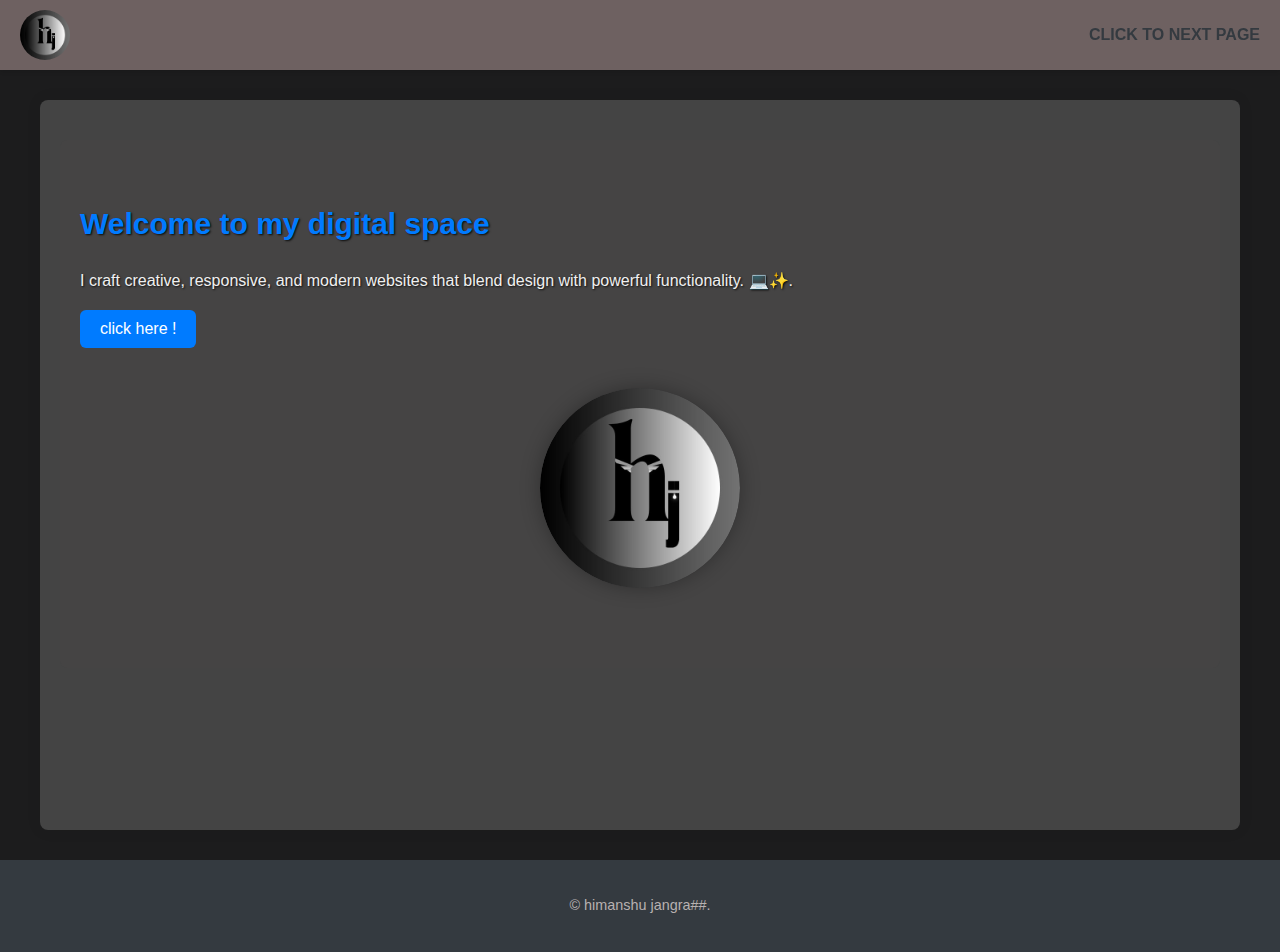
<file: cia.html>
<!DOCTYPE html>
<html lang="en">
<head>
    <meta charset="UTF-8">
    <meta name="viewport" content="width=device-width, initial-scale=1.0">
    <title>My Website - Homepage</title>
    <link rel="stylesheet" href="cia.css">
</head>
<body>

    <div id="logo-overlay" class="logo-overlay">
        <div class="overlay-content">
            <h2>hey! </h2>
            
            <img src="Black and White Circle Business Logo.jpg" alt="Overlay Image" class="overlay-image">
            
            <div class="3d-text">!GREAT</div> 
            
            <p>HIMANSHU JANGRA#</p>
            <button onclick="closeOverlay()">Close</button>
        </div>
    </div>

    <header class="main-header">
        <div class="logo-container">
            <img src="Black and White Circle Business Logo.jpg" 
                 alt="Company Logo" 
                 class="site-logo" 
                 id="main-logo" 
                 onclick="openOverlay()"> 
        </div>
        <nav class="main-nav">
            <ul>
                <li><a href="cia2.html" target="_blank">CLICK TO NEXT PAGE </a></li>
            </ul>
        </nav>
    </header>
    <main class="content-area">
        <iframe src="https://cianet.in/" class="background-iframe" title="Live Website Background"></iframe>
    <div class="main-content-wrapper">
        <h1 class="text-loader"></h1>
        <p>I craft creative, responsive, and modern websites that blend design with powerful functionality. 💻✨.</p>
       <button onclick="window.open('https://www.instagram.com/_himanshu_jangra___/', '_blank')"
        style="background-color: #007BFF; color: white; border: none; padding: 10px 20px; 
               border-radius: 6px; cursor: pointer; font-size: 16px;">
    click here !
</button>


        <div class="earth-and-extra-image-container"> 
            <div class="earth-container">
                <div class="earth">
                    <img src="Black and White Circle Business Logo.jpg" alt="Rotating Inner Logo" class="earth-logo-image">
                </div>
            </div>
        </div>
    </main>

    <footer class="main-footer">
        <p>&copy; himanshu jangra##.</p>
    </footer>

    <script>
        function openOverlay() {
            const logo = document.getElementById('main-logo');
            const overlay = document.getElementById('logo-overlay');
            
            
            logo.style.opacity = '0';
            overlay.style.display = 'flex'; 
            
            
            setTimeout(() => {
                overlay.classList.add('active');
            }, 10);
        }

        function closeOverlay() {
            const logo = document.getElementById('main-logo');
            const overlay = document.getElementById('logo-overlay');
            
            
            overlay.classList.remove('active');
            
            
            setTimeout(() => {
                overlay.style.display = 'none';
                logo.style.opacity = '1';
            }, 800); 
        }
        
    </script>
</body>
</html>
</file>
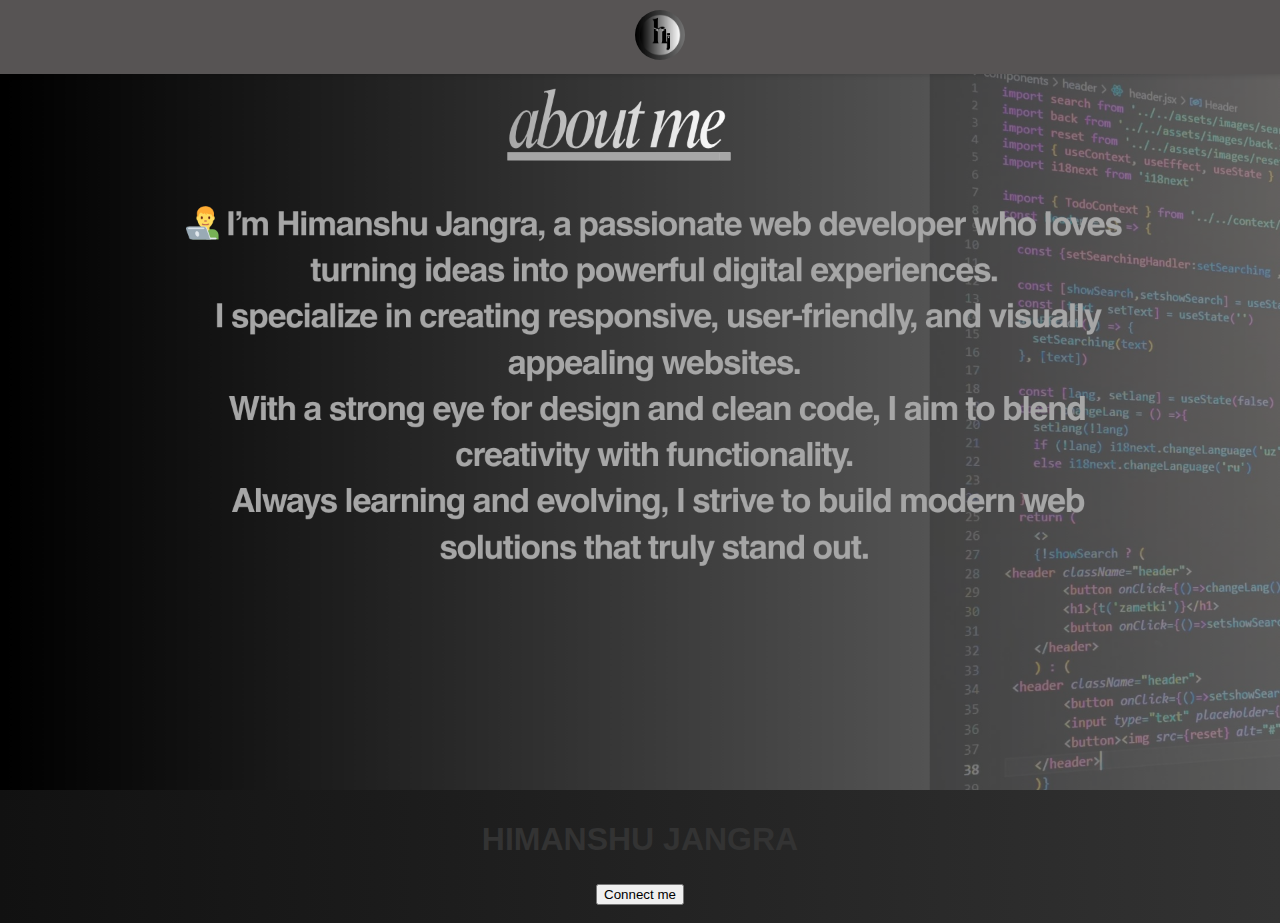
<file: cia3.html>
<!DOCTYPE html>
<html lang="en">
<head>
    <meta charset="UTF-8">
    <meta name="viewport" content="width=device-width, initial-scale=1.0">
    <title>Himanshu Jangra - Personal Portfolio</title>
    
    <link rel="stylesheet" href="cia3.css"> 
    
</head>
<body>
   
    <header class="main-header">
        <nav>
            <button class="logo-button" onclick="goToInstagram()">
                <img src="Black and White Circle Business Logo.jpg" alt="Company Logo">
            </button>
        </nav>
    </header>
    <div class="main-content">
    
    <div class="image-with-text-container">
        
        <img src="about me 2.png" alt="Himanshu's Profile Logo" class="profile-logo"> 
        
        <div class="side-text-area">
            <h2>HIMANSHU JANGRA</h2>
            <button onclick="goInstagram()">Connect me</button>
        </div>
        <br>
    </div>
    
</div>

    <script>
        
        function goToInstagram() {
            // लोगो पर क्लिक करने पर आपका इंस्टाग्राम लिंक एक नए टैब में खुलेगा
            window.open('last page.jpg', '_blank');
        }
        function goInstagram() {
            // लोगो पर क्लिक करने पर आपका इंस्टाग्राम लिंक एक नए टैब में खुलेगा
            window.open('https://www.instagram.com/_himanshu_jangra___/', '_blank');
        }
    </script>

</body>
</html>
</file>
<file: cia.css>
/* ----------------------------------------------------
   1. THEME VARIABLES: CONSISTENCY CONTROL
   ---------------------------------------------------- */
:root {
    --primary-color: #007bff;        /* Main accent color */
    --secondary-color: #343a40;      /* Dark text/footer color */
    --background-color: #1c1c1d;     /* Body background (very dark grey) */
    --text-color: #f0f0f0;           /* Text color (White/Light grey for contrast) - FIX 1 */
    --font-family: 'Segoe UI', Tahoma, Geneva, Verdana, sans-serif;
    --header-height: 70px;
    --content-bg: #444;              /* Content area background (Darker grey) - NEW VARIABLE */
}

/* ----------------------------------------------------
   2. GENERAL & RESET STYLES
   ---------------------------------------------------- */
body {
    font-family: var(--font-family);
    margin: 0;
    padding: 0;
    background-color: var(--background-color);
    color: var(--text-color); /* FIX 2: Body text color is set to be readable on dark background */
    line-height: 1.6;
    /* FIX 3: box-sizing body à¤•à¥‡ à¤¬à¤¾à¤¹à¤° à¤¹à¥‹à¤¨à¤¾ à¤šà¤¾à¤¹à¤¿à¤ */
}

/* FIX 4: à¤¯à¥‚à¤¨à¤¿à¤µà¤°à¥à¤¸à¤² à¤¬à¥‰à¤•à¥à¤¸-à¤¸à¤¾à¤‡à¤œà¤¿à¤‚à¤— à¤¸à¤¹à¥€ à¤œà¤—à¤¹ à¤ªà¤° */
*, *::before, *::after {
    box-sizing: border-box; 
}
/* ----------------------------------------------------
   9. LOGO OVERLAY ANIMATION STYLES
   ---------------------------------------------------- */
.logo-overlay {
    position: fixed;
    top: 0;
    left: 0;
    width: 100%;
    height: 100%;
    background-color: rgba(0, 0, 0, 0.95); /* Near black background */
    z-index: 2000; /* Ensure it is above all other content */
    display: none; /* Hidden by default */
    
    /* Starting state: Covers the whole page, but content is hidden/transformed */
    opacity: 0; 
    transform: scale(0.1) rotateX(180deg); /* Small and rotated */
    transform-origin: top left; /* Rotation starts from the logo's position */

    /* Set the smooth transition */
    transition: all 0.8s cubic-bezier(0.68, -0.55, 0.27, 1.55); /* Smooth, springy effect */
    
    /* To center the content inside the overlay */
    display: flex; 
    justify-content: center;
    align-items: center;
}

/* Active state: When the logo is clicked and transition begins */
.logo-overlay.active {
    opacity: 1;
    transform: scale(1) rotateX(0deg); /* Normal size and rotation */
    
    /* HALF SQUARE EFFECT */
    width: 50vw; /* Half the viewport width */
    height: 50vh; /* Half the viewport height */
    
    /* Center it on the screen */
    top: 25vh; /* Vertical centering */
    left: 25vw; /* Horizontal centering */
    
    border-radius: 10px;
    box-shadow: 0 0 50px rgba(87, 85, 85, 0.8); /* Light glow using header color */
}

.overlay-content {
    color: white;
    text-align: center;
    padding: 20px;
}

.overlay-content button {
    background-color: var(--primary-color);
    color: white;
    border: none;
    padding: 10px 20px;
    margin-top: 20px;
    cursor: pointer;
    border-radius: 5px;
    transition: background-color 0.3s;
}

.overlay-content button:hover {
    background-color: #0056b3;
}

/* Smoothly hide the logo during the transition */
#main-logo {
    transition: opacity 0.5s ease; 
    cursor: pointer;
}

/* ----------------------------------------------------
   3. HEADER & LOGO STYLES
   ---------------------------------------------------- */
.main-header {
    background-color: rgb(110, 97, 97); /* Header background color (Reddish) */
    padding: 0 20px;
    height: var(--header-height);
    display: flex; /* FIX 5: Comments removed or properly placed */
    justify-content: space-between;
    align-items: center;
    box-shadow: 0 2px 4px rgba(0, 0, 0, 0.1);
    position: sticky;
    top: 0;
    z-index: 900;
    
}

.site-logo {
    max-height: 50px;
    width: 50px;
    border-radius: 50%;
    object-fit: cover;
    display: block;
}


/* ----------------------------------------------------
   4. NAVIGATION STYLES
   ---------------------------------------------------- */
.main-nav ul {
    list-style: none;
    margin: 0;
    padding: 0;
    display: flex;
}

.main-nav li {
    margin-left: 25px;
}

.main-nav a {
    text-decoration: none;
    color: var(--secondary-color);
    font-weight: 600;
    padding: 10px 0;
    transition: color 0.3s, border-bottom 0.3s;
    border-bottom: 2px solid transparent;
}

.main-nav a:hover,
.main-nav a.active {
    color: var(--primary-color);
    border-bottom: 2px solid var(--primary-color);
}

/* ----------------------------------------------------
   5. MAIN CONTENT AREA STYLES
   ---------------------------------------------------- */
.content-area {
    padding: 40px 20px;
    min-height: calc(100vh - var(--header-height) - 100px);
    max-width: 1200px;
    margin: 30px auto;
    background-color: var(--content-bg); 
    border-radius: 8px;
    box-shadow: 0 0 15px rgba(0, 0, 0, 0.08);
}
.background-iframe {
    position: absolute;
    top: 0;
    left: 0;
    width: 100%;
    height: 100%;
    border: none;
    z-index: 1; 
    
    filter: blur(2px) grayscale(80%); 
    opacity: 0.30; 
    pointer-events: none; 
}


.main-content-wrapper {
    position: left;
    z-index: 3; 
    
    
    padding: 40px 20px; 
    
    
    background-color: rgba(70, 68, 68, 0.75); 
    border-radius: 8px;
}
.text-loader {
  font-size: 30px;
  font-weight: bold;
  font-family: 'Poppins', sans-serif;
  color: #ffffff;         /* 🔹 Default text color */
  opacity: 4;           /* 🔹 50% visibility */
  animation: FlipText 7s linear infinite;
}

/* Text animation */
.text-loader::before {
  content: "Welcome to my digital space";
  animation: FlipText 6s linear infinite;
}

@keyframes FlipText {
  0%, 19% {
    content: "Welcome to my digital space";
    transform: translateY(0);
    color: #0056b3;
  }
  20%, 39% {
    content: "Welcome to my digital office";
    transform: translateY(-5px);
    color: #f0f0f0;
  }
  40%, 59% {
    content: "Welcome to my digital world";
    transform: translateY(0);
    color: cornflowerblue;
  }
  60%, 79% {
    content: "Welcome to my digital home";
    transform: translateY(5px);
    color: lemonchiffon;
  }
  80%, 100% {
    content: "Welcome to my digital market";
    transform: translateY(0);
    color: lightslategray;
  }
}


/* Optional fade effect between texts */
@keyframes fadeText {
  0%, 45%, 100% { opacity: 1; }
  50%, 95% { opacity: 0.7; }
}



.main-content-wrapper h1,
.main-content-wrapper p,
.main-content-wrapper h3 {
    color: var(--text-color); 
    text-shadow: 1px 1px 2px rgba(0, 0, 0, 0.8); 
}
.content-area h1 {
    color: var(--primary-color);
}
.content-area p {
    color: var(--text-color); 
}

/* ----------------------------------------------------
  ------------------- */
.earth-and-extra-image-container {
    display: flex;
    justify-content: center;
    align-items: center;
    gap: 50px;
    margin: 40px auto;
    flex-wrap: wrap;
}


/* ----------------------------------------------------
   
   ---------------------------------------------------- */
.earth-container {
   
    width: 200px;
    height: 200px;
    perspective: 1000px;
}

.earth {
    width: 200px;
    height: 200px;
    
    background: radial-gradient(circle at 100px 100px, #3b3c3d, #323233);
    border-radius: 50%;
    box-shadow: inset 0 0 50px rgba(61, 60, 60, 0.5), 0 0 20px rgba(0, 0, 0, 0.3);
    position: relative;
    overflow: hidden;
    transform-style: preserve-3d;
    animation: rotateEarth 15s linear infinite;
}


.earth::before {
    content: '';
    position: absolute;
    top: 0;
    left: 0;
    width: 100%;
    height: 100%;
    background-image: url('data:image/svg+xml;utf8,<svg xmlns="http://www.w3.org/2000/svg" viewBox="0 0 200 200"><filter id="noiseFilter"><feTurbulence type="fractalNoise" baseFrequency="0.75" numOctaves="4" stitchTiles="stitch" result="noise"></feTurbulence><feColorMatrix in="noise" type="matrix" values="0 0 0 0 0, 0 0 0 0 0, 0 0 0 0 0, 0 0 0 0.4 0" result="opacityNoise" /><feGaussianBlur in="opacityNoise" stdDeviation="1.5" result="blurredNoise" /><feBlend in="SourceGraphic" in2="blurredNoise" mode="multiply" /></filter><rect width="100%" height="100%" fill="#90ee90" filter="url(#noiseFilter)" opacity="0.4"/></svg>'); /* Lightened fill color for visibility */
    background-size: 250px 250px;
    background-repeat: repeat-x;
    animation: moveTexture 15s linear infinite;
    opacity: 0.6;
}

@keyframes rotateEarth {
    from {
        transform: rotateY(0deg);
    }
    to {
        transform: rotateY(360deg);
    }
}

@keyframes moveTexture {
    from {
        background-position: 0 0;
    }
    to {
        background-position: 250px 0;
    }
}



.main-footer {
    background-color: var(--secondary-color);
    color: rgb(184, 177, 177);
    text-align: center;
    padding: 20px;
    font-size: 0.9em;
}

.main-footer a{
    color: #96989c;
    text-decoration: none;
}
/* ----------------------------------------------------
   
   ---------------------------------------------------- */
.earth-logo-image {
    position: absolute;
    top: 0;
    left: 0;
    
    
    width: 100%; 
    height: 100%;
    
   
    object-fit: cover; 
    
   
    border-radius: 50%;
    
   
    animation: rotateEarth 15s linear infinite; 
    
    
    transform-style: preserve-3d;
    backface-visibility: hidden;
}
</file>
<file: cia3.css>
/* सामान्य स्टाइलिंग और फ़ॉन्ट एप्लीकेशन */
body {
    /* गहरे भूरे (Dark Gradient) पृष्ठभूमि के लिए */
    background: linear-gradient(to right, #111111 0%, #333333 100%); 
    margin: 0;
    color: white; /* सभी टेक्स्ट का रंग सफ़ेद */
    font-family: 'Oswald', sans-serif; /* रोल टेक्स्ट के लिए फ़ॉन्ट */
    
    /* कंटेंट को स्क्रीन के बीच में (Center) रखने के लिए */
    display: flex;
    justify-content: center;
    align-items: center;
    min-height: 100vh; /* पूरी स्क्रीन की ऊँचाई लें */
    text-align: center;
}

.portfolio-container {
    padding: 20px;
}

/* 1. "Personal Portfolio" शीर्षक */
.main-title {
    /* Playfair Display फ़ॉन्ट आपकी इमेज के सीरिफ़ फ़ॉन्ट से मेल खाता है */
    font-family: 'Playfair Display', serif;
    font-size: 8vw; /* स्क्रीन साइज़ के हिसाब से साइज़ एडजस्ट होता है */
    font-weight: 400; /* हल्का वजन */
    line-height: 1.0;
    margin: 0;
    color: #333333; /* गहरा ग्रे, जैसा इमेज में है */
    text-shadow: 1px 1px 2px rgba(255, 255, 255, 0.1); /* हल्का विज़ुअल इफ़ेक्ट */
    
    /* टेक्स्ट को ऊपर और नीचे की लाइन में ब्रेक करने के लिए */
    white-space: pre-line;
}

/* 2. Divider Line */
.divider {
    width: 60px;
    height: 3px;
    background-color: #e8a87c; /* नारंगी/भूरा रंग */
    margin: 20px auto 10px auto; /* ऊपर और नीचे मार्जिन, और सेंटर करें */
}

/* 3. "himanshujangra" सिग्नेचर टेक्स्ट */
.signature-name {
    /* Great Vibes फ़ॉन्ट आपकी इमेज के हस्तलिपि फ़ॉन्ट से मेल खाता है */
    font-family: 'Great Vibes', cursive;
    font-size: 3.5vw; 
    font-weight: 400;
    color: #e8a87c; /* नारंगी/भूरा रंग */
    margin: 10px 0 0 0;
    
    /* टेक्स्ट को थोड़ा ऊपर उठाएँ ताकि यह divider से जुड़ जाए */
    transform: translateY(10px);
}

/* 4. "WEB DEVELOPER" रोल टेक्स्ट */
.role-text {
    font-family: 'Oswald', sans-serif;
    font-size: 1.5vw;
    letter-spacing: 0.5em; /* अक्षरों के बीच की दूरी (स्पेसिंग) */
    font-weight: 300;
    margin: 0;
    color: white;
}

/* छोटे स्क्रीन के लिए एडजस्टमेंट (मोबाइल) */
@media (max-width: 600px) {
    .main-title {
        font-size: 14vw;
    }
    .signature-name {
        font-size: 6vw;
    }
    .role-text {
        font-size: 3vw;
        letter-spacing: 0.3em;
    }
}
/* -------------------- हेडर स्टाइलिंग -------------------- */
.main-header {
    width: 100%;
    padding: 10px 20px;
    background-color: #575454; /* आपके पिछले कोड से लिया गया हेडर बैकग्राउंड */
    box-shadow: 0 2px 4px rgba(0, 0, 0, 0.1); 
    position: fixed; /* इसे टॉप पर फिक्स रखता है */
    top: 0;
    left: 0;
    z-index: 999;
}

/* -------------------- लोगो बटन स्टाइलिंग -------------------- */
.logo-button {
    background: none;
    border: none;
    cursor: pointer; /* माउस को क्लिकेबल दिखाता है */
    padding: 0;
    outline: none;
}

.logo-button img {
    width: 50px; /* लोगो साइज़ */
    height: 50px;
    border-radius: 50%; /* गोलाकार लोगो */
    display: block;
    transition: transform 0.2s;
}

/* Hover इफ़ेक्ट */
.logo-button:hover img {
    transform: scale(1.05); /* माउस आने पर थोड़ा बड़ा होता है */
}

/* -------------------- मुख्य कंटेंट एडजस्टमेंट -------------------- */
.main-content {
    /* कंटेंट को हेडर के नीचे से शुरू करने के लिए पैडिंग */
    padding-top: 70px; 
    text-align: center;
}

.main-content img {
    /* इमेज को responsive बनाने के लिए */
    max-width: 100%;
    height: auto;
}
/* 1. Keyframes Animation Definition */
@keyframes pulse {
    0% {
        opacity: 1;
        transform: scale(1);
    }
    50% {
        opacity: 0.7; /* थोड़ा पारदर्शी करें */
        transform: scale(1.02); /* थोड़ा बड़ा करें */
    }
    100% {
        opacity: 1;
        transform: scale(1);
    }
}

/* 2. Keyframes को h2 पर लागू करना */
.side-text-area h2 {
    /* सुनिश्चित करें कि आपके पास h2 के लिए पहले से ही स्टाइलिंग है,
       यह सिर्फ एनिमेशन लागू करने के लिए है: */
    
    color: #333; /* कोई भी रंग */
    font-size: 2em; /* कोई भी साइज़ */
    
    /* एनिमेशन प्रॉपर्टी */
    animation-name: pulse; /* Keyframes का नाम */
    animation-duration: 2s; /* एनिमेशन की अवधि */
    animation-timing-function: ease-in-out; /* गति वक्र */
    animation-iteration-count: infinite; /* लगातार दोहराएं */
    animation-direction: alternate; /* आगे-पीछे चलें */
}

/* यदि आप प्रोफाइल इमेज पर भी एनिमेशन चाहते हैं: */
.profile-logo {
    transition: transform 0.3s ease; /* माउस-ओवर के लिए */
}

.profile-logo:hover {
    transform: rotate(5deg) scale(1.05); /* माउस-ओवर पर थोड़ा घुमाएं/बड़ा करें */
}
</file>
